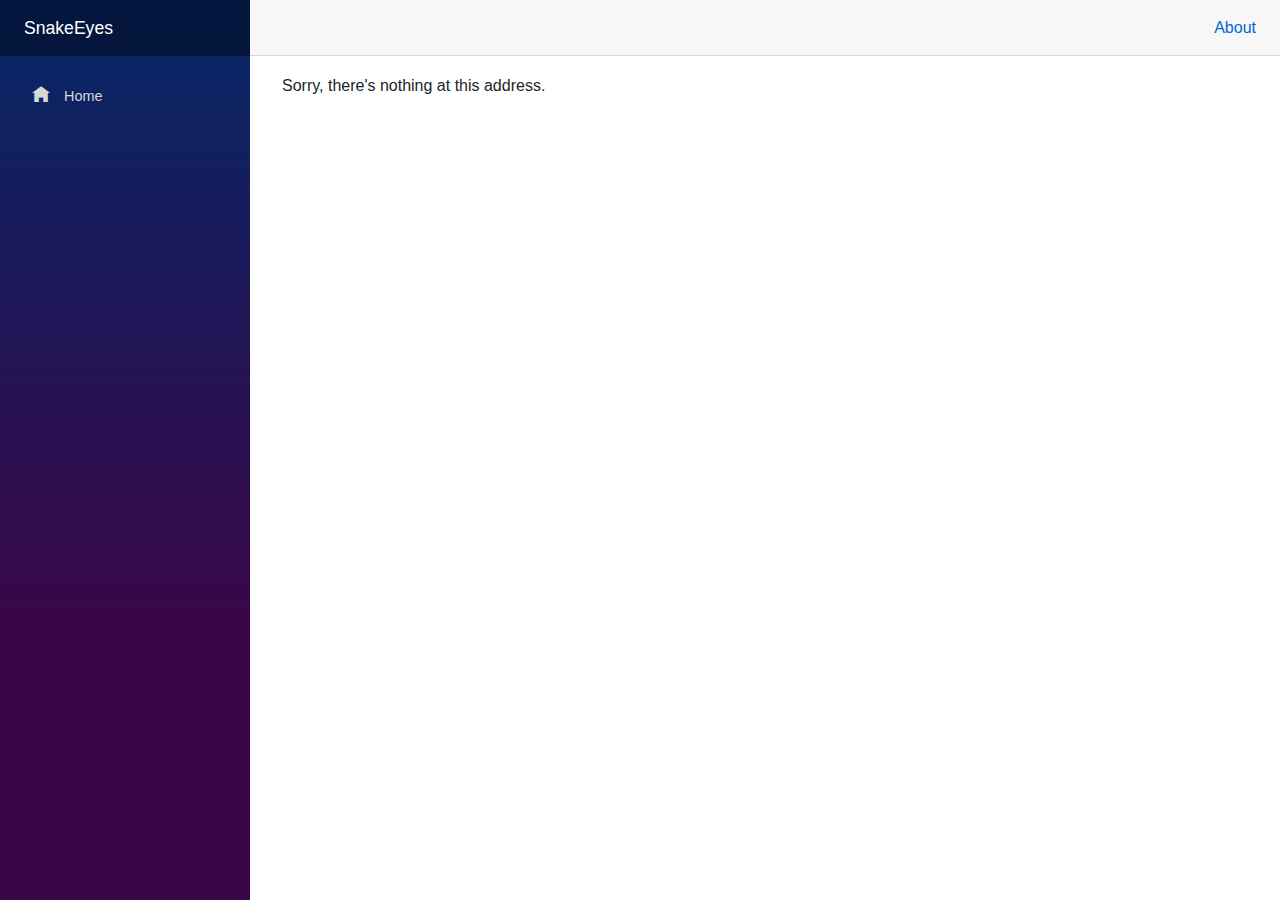
<file: src/Client/wwwroot/index.html>
<!DOCTYPE html>
<html>

<head>
    <meta charset="utf-8" />
    <meta name="viewport" content="width=device-width, initial-scale=1.0, maximum-scale=1.0, user-scalable=no" />
    <title>SnakeEyes</title>
    <base href="/" />
    <link href="css/bootstrap/bootstrap.min.css" rel="stylesheet" />
    <link href="css/app.css" rel="stylesheet" />
    <link href="Client.styles.css" rel="stylesheet" />
</head>

<body>
    <div id="app">default boring loading message how do I replace this...</div>

    <div id="blazor-error-ui">
        An unhandled error has occurred.
        <a href="" class="reload">Reload</a>
        <a class="dismiss">🗙</a>
    </div>
    <script src="_framework/blazor.webassembly.js"></script>
</body>

</html>
</file>
<file: src/Client/wwwroot/css/app.css>
@import url('open-iconic/font/css/open-iconic-bootstrap.min.css');

html, body {
    font-family: 'Helvetica Neue', Helvetica, Arial, sans-serif;
}

a, .btn-link {
    color: #0366d6;
}

.btn-primary {
    color: #fff;
    background-color: #1b6ec2;
    border-color: #1861ac;
}

.content {
    padding-top: 1.1rem;
}

.valid.modified:not([type=checkbox]) {
    outline: 1px solid #26b050;
}

.invalid {
    outline: 1px solid red;
}

.validation-message {
    color: red;
}

#blazor-error-ui {
    background: lightyellow;
    bottom: 0;
    box-shadow: 0 -1px 2px rgba(0, 0, 0, 0.2);
    display: none;
    left: 0;
    padding: 0.6rem 1.25rem 0.7rem 1.25rem;
    position: fixed;
    width: 100%;
    z-index: 1000;
}

    #blazor-error-ui .dismiss {
        cursor: pointer;
        position: absolute;
        right: 0.75rem;
        top: 0.5rem;
    }
</file>
